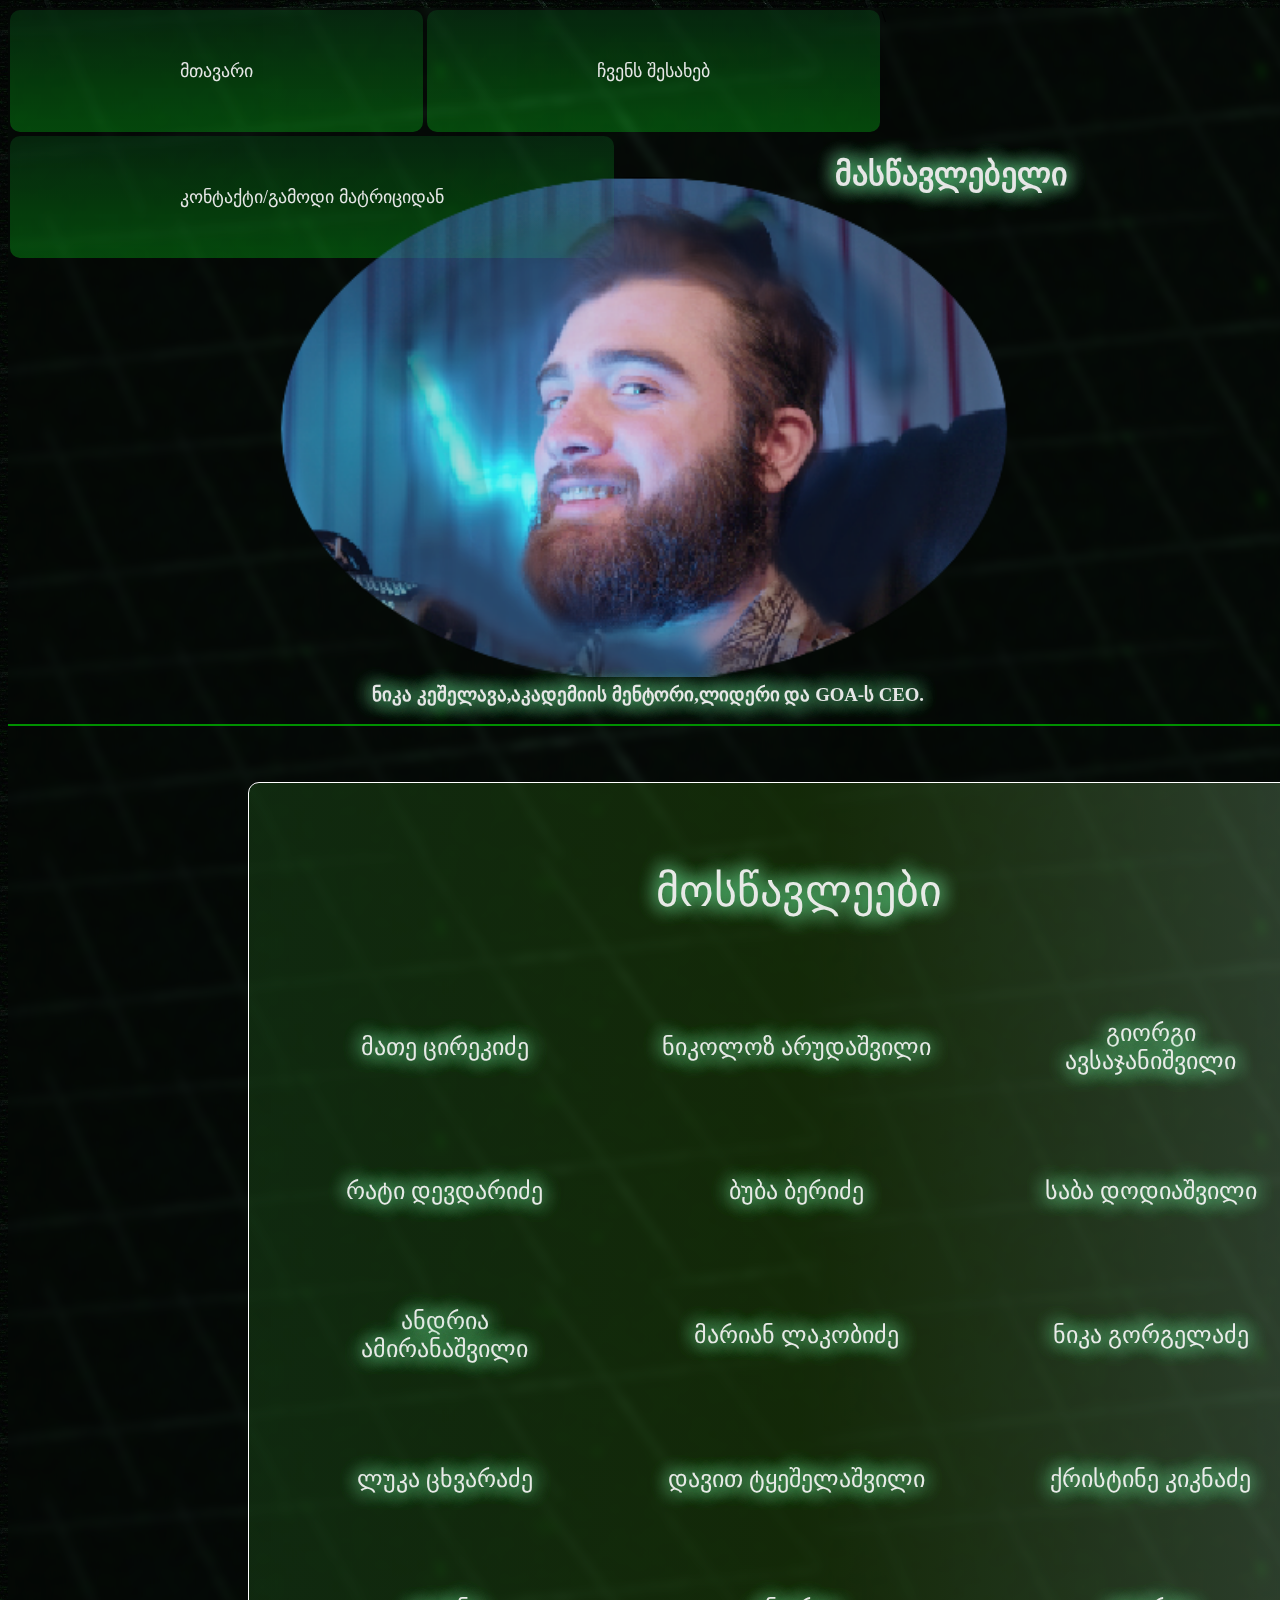
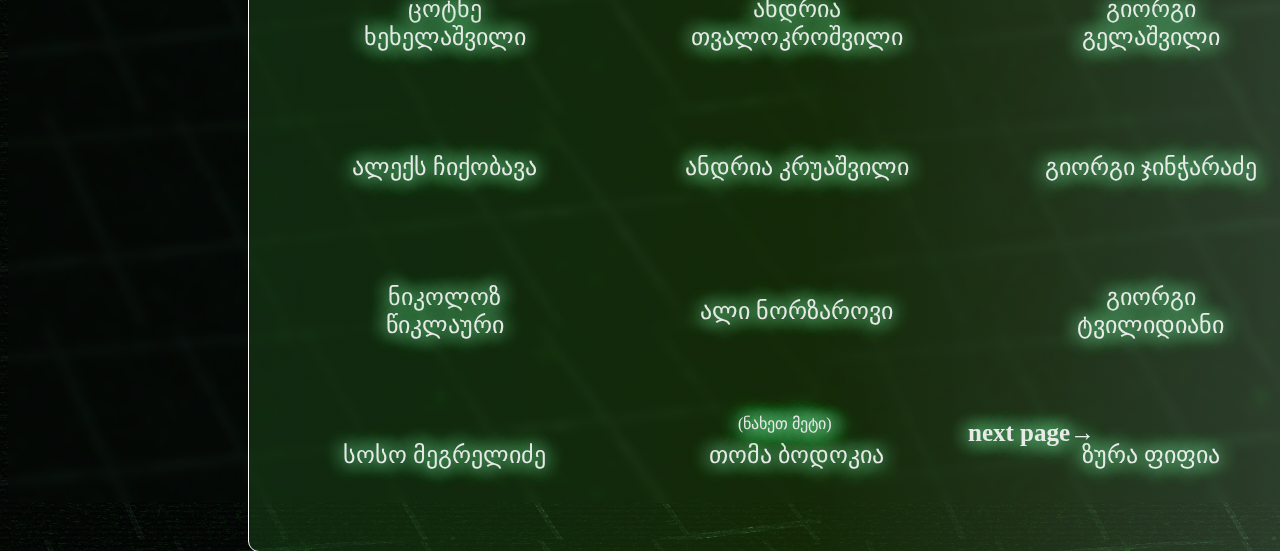
<file: index.html>
<!DOCTYPE html>
<html lang="en">
<head>
    <meta charset="UTF-8">
    <meta http-equiv="X-UA-Compatible" content="IE=edge">
    <meta name="viewport" content="width=device-width, initial-scale=1.0">
    <title>G.O.A official site</title>
    <link href="good.css" rel="stylesheet" type="text/css">
</head>
<body>

<nav>
   <div class="topnav" >
    <a href="index.html">მთავარი</a>
    <a href="about_us.html">ჩვენს შესახებ</a>
    <a href="contact.html">კონტაქტი/გამოდი მატრიციდან</a>\
    
   </div>
</nav>

<br>
<br>
<br>
<br>
<br>
<br> 
<h1 class="centerer">მასწავლებელი</h1>
<div class="nikachad">
  <h1 class="centererer"> ‎ <br>‎ <br>‎<br>‎ნიკა კეშელავა</h1>
</div>
 
<br>
<br>
<br>
<br>
<br>
<br>
<br>
<br>
<br>
<br>
<br>
<br>
<br>
<br>
<br>
<br>
<br>
<br>
<br>
<br>
<br>
<br>
<br>
<br>
<br>

<h3 class="centererforinfo"> ნიკა კეშელავა,აკადემიის მენტორი,ლიდერი და GOA-ს CEO.</h3>
<hr color= "rgb(179, 235, 191)">
<br>
<br>
<br>
<br>
<br>
<table class="textbox"  style="position: absolute ; top: 37%; left: 4%;">
      <tr>
          <td colspan="3"class="centererts" >მოსწავლეები</th>
      </tr>
      <tr>
          <td class="centerert" >მათე ცირეკიძე</td>
          <td class="centerert" >ნიკოლოზ არუდაშვილი</td>
          <td class="centerert">გიორგი ავსაჯანიშვილი</td>
      </tr>
      <tr>
        <td class="centerert" >რატი დევდარიძე</td>
        <td class="centerert" >ბუბა ბერიძე</td>
        <td class="centerert">საბა დოდიაშვილი</td>
    </tr>
    <tr>
      <td class="centerert" >ანდრია ამირანაშვილი</td>
      <td class="centerert" >მარიან ლაკობიძე</td>
      <td class="centerert">ნიკა გორგელაძე</td>
  </tr>
  <tr>
    <td class="centerert" >ლუკა ცხვარაძე</td>
    <td class="centerert" >დავით ტყეშელაშვილი</td>
    <td class="centerert">ქრისტინე კიკნაძე</td>
</tr>
<tr>
  <td class="centerert" >ცოტნე ხეხელაშვილი</td>
  <td class="centerert" >ანდრია თვალოკროშვილი</td>
  <td class="centerert">გიორგი გელაშვილი</td>
</tr>
<tr>
  <td class="centerert" >ალექს ჩიქობავა</td>
  <td class="centerert" >ანდრია კრუაშვილი</td>
  <td class="centerert">გიორგი ჯინჭარაძე</td>
</tr>
<tr>
  <td class="centerert" >ნიკოლოზ წიკლაური</td>
  <td class="centerert" >ალი ნორზაროვი</td>
  <td class="centerert">გიორგი ტვილიდიანი</td>
</tr>
<tr>
  <td class="centerert" >სოსო მეგრელიძე</td>
  <td class="centerert" >თომა ბოდოკია</td>
  <td class="centerert">ზურა ფიფია</td>
</tr>
</table>


 <br>
 <br>
 <br>
 <br>
 <br>
 <br>
 <br>
 <a href="https://docs.google.com/spreadsheets/d/1NLqQyUW96s54jUZbm4x5lE4K-4uTybhe_tb61WunUFE/edit#gid=1508835769" class="centerernaxemeti" style="position: absolute; left: 730px; text-decoration:none;bottom: 70px;">(ნახეთ მეტი)</a>
 <br>
 
<h3><a href="about_us.html" class="nextpg">next page→</a></h3>

<br>
<br>
<br>
<br>
<br>
<br>
<br>
<br>
<br>
<br>
<br>
<br>
<br>
<br>
<br>
<br>
<br>
<br>
<br>
<br>
<br>
<br>
<br>
<br>
<br>
<br>
<br>
<br>
<br>
<br>
<br>
<br>
<br>
<br>
<br>
<br>
<br>
<br>
<br>
<br>
<br>
<br>
<br>
<br>
<br>
<br>
<br>
<br>
<br>
<br>
<br>
<br>
<br>
<br>
<br>
<br>
<br>
<br>
<br>
<br>
<br>
<br>








</body>
</html>
</file>
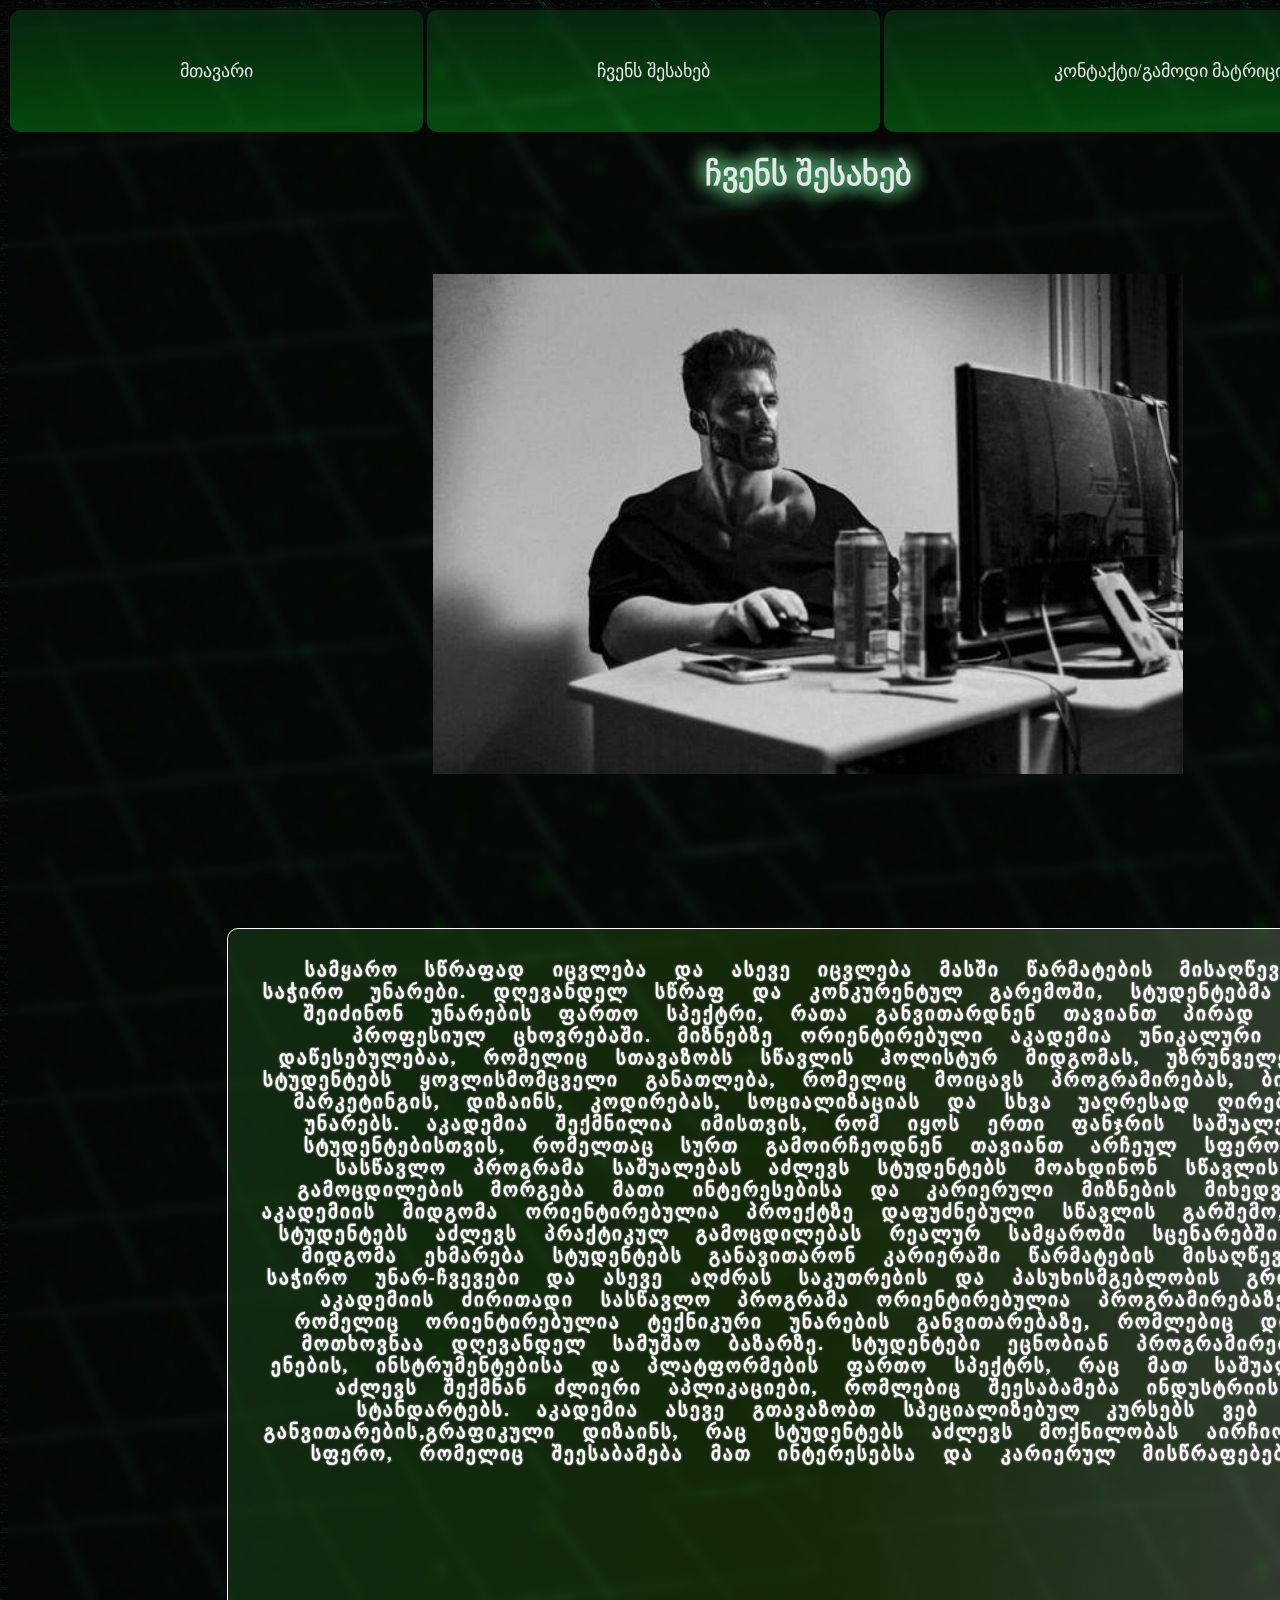
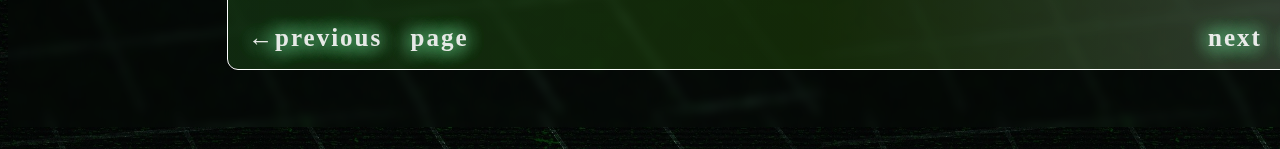
<file: about_us.html>
<!DOCTYPE html>
<html lang="en">
<head>
    <meta charset="UTF-8">
    <meta http-equiv="X-UA-Compatible" content="IE=edge">
    <meta name="viewport" content="width=device-width, initial-scale=1.0">
    <title>Document</title>
    <link href="good2.css" rel="stylesheet" type="text/css">
</head>
<body>
<nav>
    <div class="topnav"  >
     <a href="index.html">მთავარი</a>
     <a href="about_us.html">ჩვენს შესახებ</a>
     <a href="contact.html">კონტაქტი/გამოდი მატრიციდან</a>
    </div>
 </nav>
<br>
<br>
<br>
<br>
<br>
<br>
<br>
<div class="goodwhite">
 <h1 class="centerera">ჩვენს შესახებ</h1>
</div>
<h1>‎</h1>
<h1>‎</h1>
<div class="chad">
    <h1 class="centerererr">‎<br>‎<br>‎<br>average GOA student</h1>
</div>
<h1>‎</h1>
<h1>‎</h1>
<h1>‎</h1>
<h1>‎</h1>
<h1>‎</h1>
<h1>‎</h1>
<br>
<br>
<br>
<h1>‎</h1>
<h1>‎</h1>
<br>
<br>
<br>
<h3 class="centerer">სამყარო სწრაფად იცვლება და ასევე იცვლება მასში წარმატების მისაღწევად საჭირო უნარები. დღევანდელ სწრაფ და კონკურენტულ გარემოში, სტუდენტებმა უნდა შეიძინონ უნარების ფართო სპექტრი, რათა განვითარდნენ თავიანთ პირად და პროფესიულ ცხოვრებაში. მიზნებზე ორიენტირებული აკადემია უნიკალური დაწესებულებაა, რომელიც სთავაზობს სწავლის ჰოლისტურ მიდგომას, უზრუნველყოფს სტუდენტებს ყოვლისმომცველი განათლება, რომელიც მოიცავს პროგრამირებას, ბიზნესს, მარკეტინგის, დიზაინს, კოდირებას, სოციალიზაციას და სხვა უაღრესად ღირებულ უნარებს.

    აკადემია შექმნილია იმისთვის, რომ იყოს ერთი ფანჯრის საშუალება სტუდენტებისთვის, რომელთაც სურთ გამოირჩეოდნენ თავიანთ არჩეულ სფეროში. სასწავლო პროგრამა საშუალებას აძლევს სტუდენტებს მოახდინონ სწავლის გამოცდილების მორგება მათი ინტერესებისა და კარიერული მიზნების მიხედვით. აკადემიის მიდგომა ორიენტირებულია პროექტზე დაფუძნებული სწავლის გარშემო, რაც სტუდენტებს აძლევს პრაქტიკულ გამოცდილებას რეალურ სამყაროში სცენარებში. ეს მიდგომა ეხმარება სტუდენტებს განავითარონ კარიერაში წარმატების მისაღწევად საჭირო უნარ-ჩვევები და ასევე აღძრას საკუთრების და პასუხისმგებლობის გრძნობა.
    
    აკადემიის ძირითადი სასწავლო პროგრამა ორიენტირებულია პროგრამირებაზე, რომელიც ორიენტირებულია ტექნიკური უნარების განვითარებაზე, რომლებიც დიდი მოთხოვნაა დღევანდელ სამუშაო ბაზარზე. სტუდენტები ეცნობიან პროგრამირების ენების, ინსტრუმენტებისა და პლატფორმების ფართო სპექტრს, რაც მათ საშუალებას აძლევს შექმნან ძლიერი აპლიკაციები, რომლებიც შეესაბამება ინდუსტრიის სტანდარტებს. აკადემია ასევე გთავაზობთ სპეციალიზებულ კურსებს ვებ განვითარების,გრაფიკული დიზაინს, რაც სტუდენტებს აძლევს მოქნილობას აირჩიონ ის სფერო, რომელიც შეესაბამება მათ ინტერესებსა და კარიერულ მისწრაფებებს.
</h3>
<h3><a href="contact.html" class="nextpg">next page→</a></h3>

<h3><a href="index.html" class="prevpg">←previous page</a></h3>
<h1>‎</h1>

    
</body>
</html>
</file>
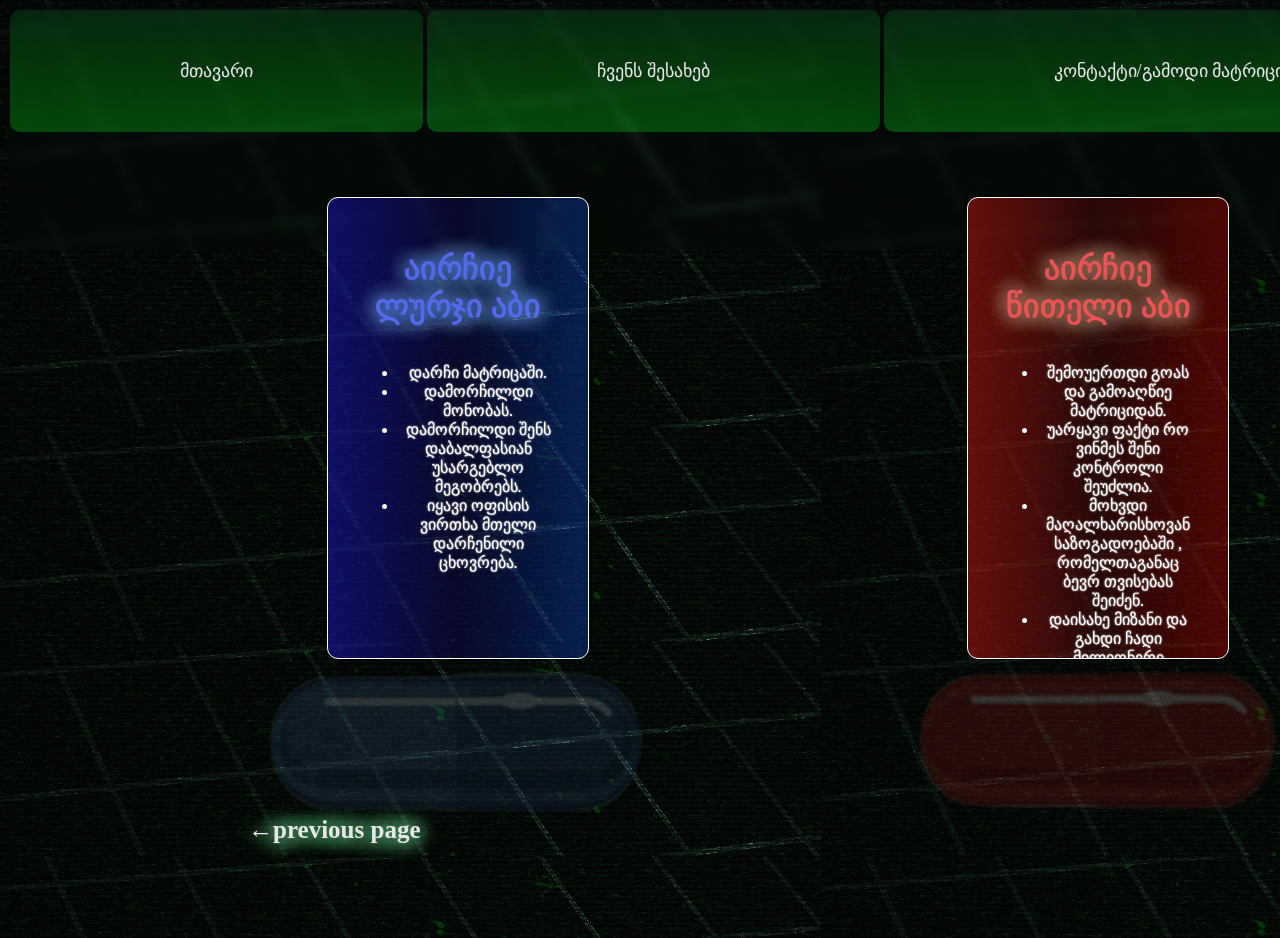
<file: contact.html>
<!DOCTYPE html>
<html lang="en">
<head>
    <meta charset="UTF-8">
    <meta http-equiv="X-UA-Compatible" content="IE=edge">
    <meta name="viewport" content="width=device-width, initial-scale=1.0">
    <title>Document</title>
    <link href="good3.css" rel="stylesheet" type="text/css">
</head>
<body>


<nav>
    <div class="topnav"  >
     <a href="index.html">მთავარი</a>
     <a href="about_us.html">ჩვენს შესახებ</a>
     <a href="contact.html">კონტაქტი/გამოდი მატრიციდან</a>
    </div>
 </nav>
<br>
<br>
<br>
<br>
<br>
<br>
<div class="matrixlist">
    <h1>აირჩიე ლურჯი აბი</h1>
    <ul>
        <li>
        დარჩი მატრიცაში.
       </li>
        <li>
        დამორჩილდი მონობას.
        </li>
        <li>
         დამორჩილდი შენს დაბალფასიან უსარგებლო მეგობრებს.
        </li>
        <li>
        იყავი ოფისის ვირთხა მთელი დარჩენილი ცხოვრება.
        </li>
    </ul>
</div>

<div class="GOAlist">
    <h1>აირჩიე წითელი აბი</h1>
    <ul>
        <li>
            შემოუერთდი გოას და გამოაღწიე მატრიციდან.
        </li>
        <li>
            უარყავი ფაქტი რო ვინმეს შენი კონტროლი შეუძლია.
        </li>
        <li>
            მოხვდი მაღალხარისხოვან საზოგადოებაში , რომელთაგანაც ბევრ თვისებას შეიძენ.
        </li>
        <li>
            დაისახე მიზანი და გახდი ჩადი მილიონერი მომავალში.
        </li>
    </ul>
</div>

<div class="">
    <h1 class="goaimij">‎</h1>
</div>

<a href="https://www.facebook.com/nika11keshelava/"><img src="REALREDPILL.png" alt="" class="redpilllocation"></a>
<a href="https://ge.itstep.org/"><img src="REALBLUEPILL.png" alt="" class="bluepilllocation"></a>

<h3><a href="about_us.html" class="prevpg">←previous page</a></h3>

<br>
<br>
<br>
</body>
</html>
</file>
<file: good.css>
h6 {
    color :transparent
}

body {
  background-image: url("goabackground.jpg");
  -webkit-backdrop-filter: blur(5px);
  backdrop-filter: blur(5px);
  width: 100%;
  height: 100%;
}
  
.topnav  a{
  overflow : hidden;
  white-space: nowrap;
  border-radius: 10px;
  transition: 0.3s;
  float: left;
  color: white;
  text-align: center;
  padding: 50px 170px;
  margin: 2px;
  text-decoration: none;
  font-size: 18px;
  background-color: green;
  opacity: 0.9;
  background: linear-gradient(180deg, rgba(58, 99, 72, 0.644) 0%, rgba(21, 199, 66, 0.5) 0%, rgba(10, 73, 26, 0.5) 0%, rgba(11, 245, 31, 0.3) 100%);
}

.topnav a:hover {
  transition: 0.2s;
  background-color: rgb(24, 26, 27);
  color: rgb(0, 0, 0);
  font-size: 24px;
}  


div {
  size: 1000px 1000px;
}


.centerer {
  color: white;
  text-align: center;
  position: relative;
  transition: 0.5s;
  text-shadow: 0px 0px 20px #0bb945 ,0px 0px 20px #6ce795 ,0px 0px 20px #ffffff;
  opacity: 0.9;

}

.centerer:hover {
  color: white;
  word-spacing: 5px;
  letter-spacing: 0.5px;
  opacity: .8;
  text-shadow: 1px 1px 10px #069a37;
  cursor: default;
  transition: 0.5s;
}

.center {
  display: block;
  margin-left: auto;
  margin-right: auto;
  width: 50%;
  
}


.centererer {
  position: absolute;
  color: #007c00;
  font-size: 60px;
  text-shadow: 2px 2px 2px #000000 ;
  transition: 0.5s;
  opacity: 0;
  text-align: center;
  width: 100%;
  height: 100%;
  
  
  
}

.centererer:hover {
  -webkit-backdrop-filter: blur(10px);
  backdrop-filter: blur(10px);
  transition: 0.5s;
  text-shadow: 0px 0px 20px #0bb945 ,0px 0px 20px #6ce795 ,0px 0px 20px #ffffff;
  opacity: 0.9;
}




.nikachad {
  width: 750px;
  height: 500px;
  background-image: url("chadnasw.png");
  background-repeat: no-repeat;
  display: flex;
  background-size: cover;
  align-items: center;
  position: absolute;
  top: 20%;
  left: 50%;
  transform: translate(-50%, -50%);
  
  

}



.centerernaxemeti {
  color: white;
  text-align: center;
  position: relative;
  transition: 0.5s;
  text-shadow: 0px 0px 20px #0bb945 ,0px 0px 20px #6ce795 ,0px 0px 20px #ffffff,10px 0px 20px #0bb945 ,10px 0px 20px #6ce795 ,10px 0px 20px #ffffff,0px 0px 30px #0bb945 ,0px 0px 30px #6ce795 ,0px 0px 30px #ffffff;
  opacity: 0.9;
}

.centerernaxemeti:hover {
  color: white;
  word-spacing: 1px;
  letter-spacing: 1px;
  opacity: .8;
  text-shadow: 1px 1px 10px #069a37;
  cursor: default;
  transition: 0.5s;
}


.textbox {
  width: 1100px;
  height: 1320px;
  border-radius: 10px;
  outline: 1px solid #fff;
  background: rgb(66,99,58);
  background: linear-gradient(90deg, rgba(66, 99, 58, 0.644) 0%, rgba(27,73,25,0.5) 0%, rgba(34,73,10,0.5) 50%, rgba(147, 194, 147, 0.3) 100%);
  position: absolute;
  padding: 30px;
  overflow: hidden ;
  margin: 0 0 0 190px;
  -webkit-backdrop-filter: blur(10px);
  backdrop-filter: blur(10px);
  opacity: 1;
  text-align: center;
  text-shadow: 0 0 2px white;
  color: white;
}

.centererforinfo {
  color: white;
  text-align: center;
  position: relative;
  transition: 0.5s;
  text-shadow: 0px 0px 20px #0bb945 ,0px 0px 20px #6ce795 ,0px 0px 20px #ffffff;
  opacity: 0.9;
}

.centererforinfo:hover {
  color: white;
  word-spacing: 3px;
  letter-spacing: 0.5px;
  opacity: 0.8;
  text-shadow: 0px 0px 20px #07d84d ,0px 0px 20px #04792b ,0px 0px 20px #d3d3d3;
  cursor: default;
  transition: 0.5s;
}

table {
  position: absolute;
  left: 360px;
  top: 900px ;
  font-size: 24px;
}

td {
  padding: 50px;
}

.centerert {
  color: white;
  text-align: center;
  transition: 0.5s;
  text-shadow: 0px 0px 20px #0bb945 ,0px 0px 20px #6ce795 ,0px 0px 20px #ffffff;
  opacity: 0.9;

}

.centerert:hover {
  color: white;
  word-spacing: 5px;
  letter-spacing: 0.5px;
  opacity: .8;
  text-shadow: 1px 1px 10px #069a37;
  cursor: default;
  transition: 0.5s;
}

.centererts {
  color: white;
  font-size: 44px;
  position: relative ;
  left: 0px;
  transition: 0.5s;
  text-shadow: 0px 0px 20px #0bb945 ,0px 0px 20px #6ce795 ,0px 0px 20px #ffffff;
  opacity: 0.9;

}

.centererts:hover {
  color: white;
  word-spacing: 5px;
  letter-spacing: 0.5px;
  opacity: .8;
  text-shadow: 1px 1px 10px #069a37;
  cursor: default;
  transition: 0.5s;
}

tr {
  position: relative;
  left: 0%;
}

.nextpg {
  color: white;
    text-align: center;
    transition: 0.5s;
    text-shadow: 0px 0px 20px #0bb945 ,0px 0px 20px #6ce795 ,0px 0px 20px #ffffff;
    opacity: 0.9;
    position: absolute;
    left: 75%;
    font-size: 25px; 
    top: 96%;
    text-decoration: none;

}

.nextpg:hover {
  color: white;
  word-spacing: 5px;
  letter-spacing: 0.5px;
  opacity: .8;
  text-shadow: 1px 1px 10px #069a37;
  cursor: default;
  transition: 0.5s;
}
</file>
<file: good2.css>
body {
  background-image: url("goabackground.jpg");
  -webkit-backdrop-filter: blur(5px);
  backdrop-filter: blur(5px);
}


body {
  background-color: transparent;
  width: 1600px;
}

.topnav  a{
  border-radius: 10px;
  transition: 0.3s;
  float: left;
  color: white;
  text-align: center;
  padding: 50px 170px;
  margin: 2px;
  text-decoration: none;
  font-size: 18px;
  background-color: green;
  opacity: 0.9;
  background: linear-gradient(180deg, rgba(58, 99, 72, 0.644) 0%, rgba(21, 199, 66, 0.5) 0%, rgba(10, 73, 26, 0.5) 0%, rgba(11, 245, 31, 0.3) 100%);
}

.topnav a:hover {
  transition: 0.2s;
  background-color: rgb(24, 26, 27);
  color: rgb(0, 0, 0);
  font-size: 24px;
}  

.centerer {
  width: 1100px;
  height: 680px;
  border-radius: 10px;
  outline: 1px solid #fff;
  background: rgb(66,99,58);
  background: linear-gradient(90deg, rgba(66, 99, 58, 0.644) 0%, rgba(27,73,25,0.5) 0%, rgba(34,73,10,0.5) 50%, rgba(168,189,168,0.3) 100%);
  display: flex;
  align-items: center;
  flex-direction: column;
  position: relative;
  padding: 30px;
  overflow: hidden ;
  margin: 0 0 0 220px;
  -webkit-backdrop-filter: blur(10px);
  backdrop-filter: blur(10px);
  opacity: 1;
  text-align: center;
  text-shadow: 0 0 2px white;
  color: white;

  


}
.centerera {
  text-align: center;
}

h3 {
  background-color:rgba(0, 105, 0, 0.932);
  word-spacing: 20px;
  letter-spacing: 2px;
  color: rgb(172, 172, 172);
}

.goodwhite {
  transition: 0.5s;
  text-shadow: 0px 0px 20px #0bb945 ,0px 0px 20px #6ce795 ,0px 0px 20px #ffffff;
  opacity: 0.9;
  color: white;
}

.goodwhite:hover {
  color: white;
  word-spacing: 15px;
  letter-spacing: 2px;
  opacity: .8;
  text-shadow: 1px 1px 10px #069a37;
  cursor: default;
  transition: 0.5s;
}




.centerererr {
  position: absolute;
  color: #2b2b2b;
  font-size: 60px;
  transition: 0.5s;
  text-align: center;
  width: 100%;
  height: 100%;
  opacity: 0;
  
  
  
}

.centerererr:hover {
  transition: 0.5s;
  -webkit-backdrop-filter: blur(20px);
  backdrop-filter: blur(20px);
  text-shadow: 0px 0px 10px #ffffff ,0px 0px 10px #000000 ,0px 0px 10px #6e917b;
  opacity: 0.9;
}




.chad {
  width: 750px;
  height: 500px;
  background-image: url("559oe2.jpg");
  background-repeat: no-repeat;
  display: flex;
  background-size: cover;
  align-items: center;
  position: absolute;
  top: 30%;
  left: 50%;
  transform: translate(-50%, -50%);
  

}

.nextpg {
  color: white;
    text-align: center;
    transition: 0.5s;
    text-shadow: 0px 0px 20px #0bb945 ,0px 0px 20px #6ce795 ,0px 0px 20px #ffffff;
    opacity: 0.9;
    position: absolute;
    left: 75%;
    font-size: 25px; 
    top: 94%;
    text-decoration: none;

}

.prevpg {
  color: white;
    text-align: center;
    transition: 0.5s;
    text-shadow: 0px 0px 20px #0bb945 ,0px 0px 20px #6ce795 ,0px 0px 20px #ffffff;
    opacity: 0.9;
    position: absolute;
    left: 15%;
    font-size: 25px; 
    top: 94%;
    text-decoration: none;
}

.nextpg:hover {
  color: white;
  word-spacing: 5px;
  letter-spacing: 0.5px;
  opacity: .8;
  text-shadow: 1px 1px 10px #069a37;
  cursor: default;
  transition: 0.5s;
}

.prevpg:hover {
  color: white;
  word-spacing: 5px;
  letter-spacing: 0.5px;
  opacity: .8;
  text-shadow: 1px 1px 10px #069a37;
  cursor: default;
  transition: 0.5s;
}
</file>
<file: good3.css>
body {
  background-image: url("goabackground.jpg");
  -webkit-backdrop-filter: blur(5px);
  backdrop-filter: blur(5px);
}

.topnav  a{
  border-radius: 10px;
  transition: 0.3s;
  float: left;
  color: white;
  text-align: center;
  padding: 50px 170px;
  margin: 2px;
  text-decoration: none;
  font-size: 18px;
  background-color: green;
  opacity: 0.9;
  background: linear-gradient(180deg, rgba(58, 99, 72, 0.644) 0%, rgba(21, 199, 66, 0.5) 0%, rgba(10, 73, 26, 0.5) 0%, rgba(11, 245, 31, 0.3) 100%);
}

.topnav a:hover {
  transition: 0.2s;
  background-color: rgb(24, 26, 27);
  color: rgb(0, 0, 0);
  font-size: 24px;
}  

body {
  width: 1600px;
}
.matrixlist {
  position: absolute;
  left: 20%;
  width: 200px;
  height: 400px;
  border-radius: 10px;
  outline: 1px solid #fff;
  background: rgb(59, 58, 99);
  background: linear-gradient(90deg, rgba(61, 58, 99, 0.644) 0%, rgba(24, 21, 199, 0.5) 0%, rgba(14, 10, 73, 0.5) 50%, rgba(11, 85, 245, 0.3) 100%);
  display: flex;
  align-items: center;
  flex-direction: column;
  padding: 30px;
  overflow: hidden ;
  -webkit-backdrop-filter: blur(10px);
  backdrop-filter: blur(10px);
  opacity: 1;
  text-align: center;
  text-shadow: 0 0 2px white;
  color: white;
  top: 190px;
}


.GOAlist {
  position: absolute;
  left: 60%;
  width: 200px;
  height: 400px;
  border-radius: 10px;
  outline: 1px solid #fff;
  background: rgb(99, 58, 58);
  background: linear-gradient(90deg, rgba(99, 58, 58, 0.644) 0%, rgba(199, 21, 21, 0.5) 0%, rgba(73, 10, 10, 0.5) 50%, rgba(243, 2, 2, 0.3) 100%);
  display: flex;
  align-items: center;
  flex-direction: column;
  padding: 30px;
  overflow: hidden ;
  -webkit-backdrop-filter: blur(10px);
  backdrop-filter: blur(10px);
  opacity: 1;
  text-align: center;
  text-shadow: 0 0 2px white;
  color: white;
  top: 190px;
}

li {
  font-size: 16px;
}


.bluepillA {
  font-size: 32px;
  color: blue;
  text-decoration: none;
}

.redpillA {
  font-size: 32px;
  color: rgb(255, 0, 0);
  text-decoration: none ;
}

.redpilllocation {
  position: absolute;
  left: 52%;
  width: 450px;
  height: 400px;
  top: 470px;
  padding: 30px;
  filter: blur(1px);
  opacity: 0.2; 
  transition: 0.5s;
}

.redpilllocation:hover {
  transition: 0.5s;
  opacity: 1;
}

.bluepilllocation {
  position: absolute;
  left: 12%;
  width: 450px;
  height: 400px;
  top: 460px;
  padding: 30px;
  filter: blur(1px);
  opacity: 0.2;
  transition: 0.5s;
}

.bluepilllocation:hover {
  transition: 0.5s;
  opacity: 1;
}

.GOAlist h1 {
  transition: 0.5s;
  text-shadow: 0px 0px 20px #b90b0b ,0px 0px 20px #6ce795 ,0px 0px 20px #ffffff;
  opacity: 0.9;
  color: rgb(255, 92, 92);
}

.GOAlist:hover h1{
  color: white;
  letter-spacing: 2px;
  opacity: .8;
  text-shadow: 1px 1px 10px #9a4e06 ,1px 1px 10px #9a1c06 ;
  cursor: default;
  transition: 0.5s;
}

.matrixlist h1 {
  transition: 0.5s;
  text-shadow: 0px 0px 20px #001aff ,0px 0px 20px #6ce795 ,0px 0px 20px #ffffff;
  opacity: 0.9;
  color: rgb(92, 116, 255);
}

.matrixlist:hover h1{
  color: white;
  letter-spacing: 2px;
  opacity: .8;
  text-shadow: 1px 1px 10px #06219a ,1px 1px 10px #9a1c06 ;
  cursor: default;
  transition: 0.5s;
}


.prevpg {
    color: white;
    text-align: center;
    transition: 0.5s;
    text-shadow: 0px 0px 20px #0bb945 ,0px 0px 20px #6ce795 ,0px 0px 20px #ffffff;
    opacity: 0.9;
    position: absolute;
    left: 15%;
    font-size: 25px; 
    top: 334%;
    text-decoration: none;
}

.prevpg:hover {
  color: white;
  word-spacing: 5px;
  letter-spacing: 0.5px;
  opacity: .8;
  text-shadow: 1px 1px 10px #069a37;
  cursor: default;
  transition: 0.5s;
}
</file>
